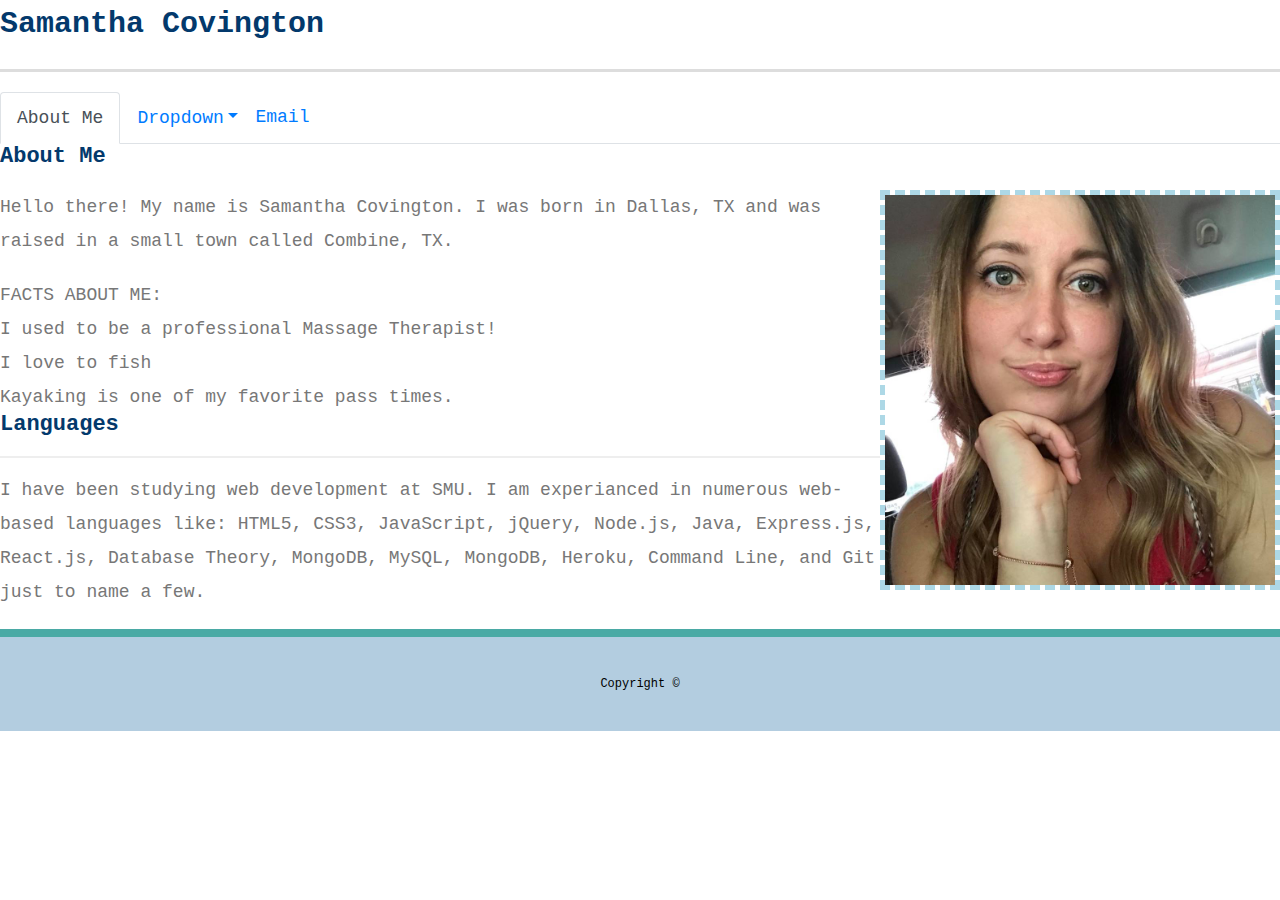
<file: index.html>
<!doctype html>
<html lang="en">

<head>
    <meta charset="utf-8">
    <meta name="viewport" content="width=device-width, initial-scale=1, shrink-to-fit=no">

    <link href="https://fonts.googleapis.com/css?family=Oswald&display=swap" rel="stylesheet">
    <link href="https://fonts.googleapis.com/css?family=Indie+Flower&display=swap" rel="stylesheet">

    <link rel="stylesheet" href="https://stackpath.bootstrapcdn.com/bootstrap/4.3.1/css/bootstrap.min.css" integrity="sha384-ggOyR0iXCbMQv3Xipma34MD+dH/1fQ784/j6cY/iJTQUOhcWr7x9JvoRxT2MZw1T" crossorigin="anonymous">
    <link rel="stylesheet" href="style.css">
    <link href="portfolio.html">
    <link href="contact.html">


    <title>About | Samantha Covington </title>
</head>



<header id="header">
    <h1>Samantha Covington</h1>
</header>


<body>

    <ul class="nav nav-tabs" id="navId">
        <li class="nav-item">
            <a href="#About Me" class="nav-link active">About Me</a>
        </li>
        <li class="nav-item dropdown">
            <a class="nav-link dropdown-toggle" data-toggle="dropdown" href="#" role="button" aria-haspopup="true" aria-expanded="false">Dropdown</a>
            <div class="dropdown-menu">
                <a class="dropdown-item" href="#Portfolio"><a href="portfolio.html">Portfolio</a>
                <a href="#LinkedIn" class="nav-link"><a href="https://www.linkedin.com/in/samantha-covington-041035161/" target="_blank">LinkedIn</a>
                <a class="dropdown-item" href="#GitHub"><a href="https://github.com/Samcov08" target="_blank">GitHub</a>
                <div class="dropdown-divider"></div>
                <a class="dropdown-item" href="#GitHub"><a href="contact.html" target="_blank">Contact</a>
            </div>
        </li>
        <li class="nav-item">
            <a class="dropdown-item" href="#Email"><a href="samanthanc_08@yahoo.com" target="_blank">Email</a>

        </li>
    </ul>
    <!-- Tab panes -->
    <div class="tab-content">
        <div class="tab-pane fade show active" id="About Me" role="tabpanel"></div>
        <div class="tab-pane fade" id="Portfolio" role="tabpanel"></div>
        <div class="tab-pane fade" id="Email" role="tabpanel"></div>
        <div class="tab-pane fade" id="GitHub" role="tabpanel"></div>
        <div class="tab-pane fade" id="LinkedIn" role="tabpanel"></div>
    </div>

    <script>
        $('#navId a').click(e => {
            e.preventDefault();
            $(this).tab('show');
        });
    </script>

    <div class="wrapper">

        <h2>About Me</h2>
        <aside><img id="styledImage" src="assets/images/37998778_10214366417092453_3881963790572453888_n.jpg" alt=picture></aside>
        <p>Hello there! My name is Samantha Covington. I was born in Dallas, TX and was raised in a small town called Combine, TX.</p>

        FACTS ABOUT ME:
        <li>I used to be a professional Massage Therapist!</li>
        <li>I love to fish </li>
        <li>Kayaking is one of my favorite pass times. </li>

    </div>
    </div>

    <h3>Languages</h3>
    <p>I have been studying web development at SMU. I am experianced in numerous web-based languages like: HTML5, CSS3, JavaScript, jQuery, Node.js, Java, Express.js, React.js, Database Theory, MongoDB, MySQL, MongoDB, Heroku, Command Line, and Git just
        to name a few. </p>
    </div>
    </div>

    <script src="https://code.jquery.com/jquery-3.3.1.slim.min.js" integrity="sha384-q8i/X+965DzO0rT7abK41JStQIAqVgRVzpbzo5smXKp4YfRvH+8abtTE1Pi6jizo" crossorigin="anonymous"></script>
    <script src="https://cdnjs.cloudflare.com/ajax/libs/popper.js/1.14.7/umd/popper.min.js" integrity="sha384-UO2eT0CpHqdSJQ6hJty5KVphtPhzWj9WO1clHTMGa3JDZwrnQq4sF86dIHNDz0W1" crossorigin="anonymous"></script>
    <script src="https://stackpath.bootstrapcdn.com/bootstrap/4.3.1/js/bootstrap.min.js" integrity="sha384-JjSmVgyd0p3pXB1rRibZUAYoIIy6OrQ6VrjIEaFf/nJGzIxFDsf4x0xIM+B07jRM" crossorigin="anonymous"></script>
</body>
<!-- Nav tabs -->

<footer>
    <div class="container">
        Copyright &copy;
    </div>

</footer>

</html>
</file>
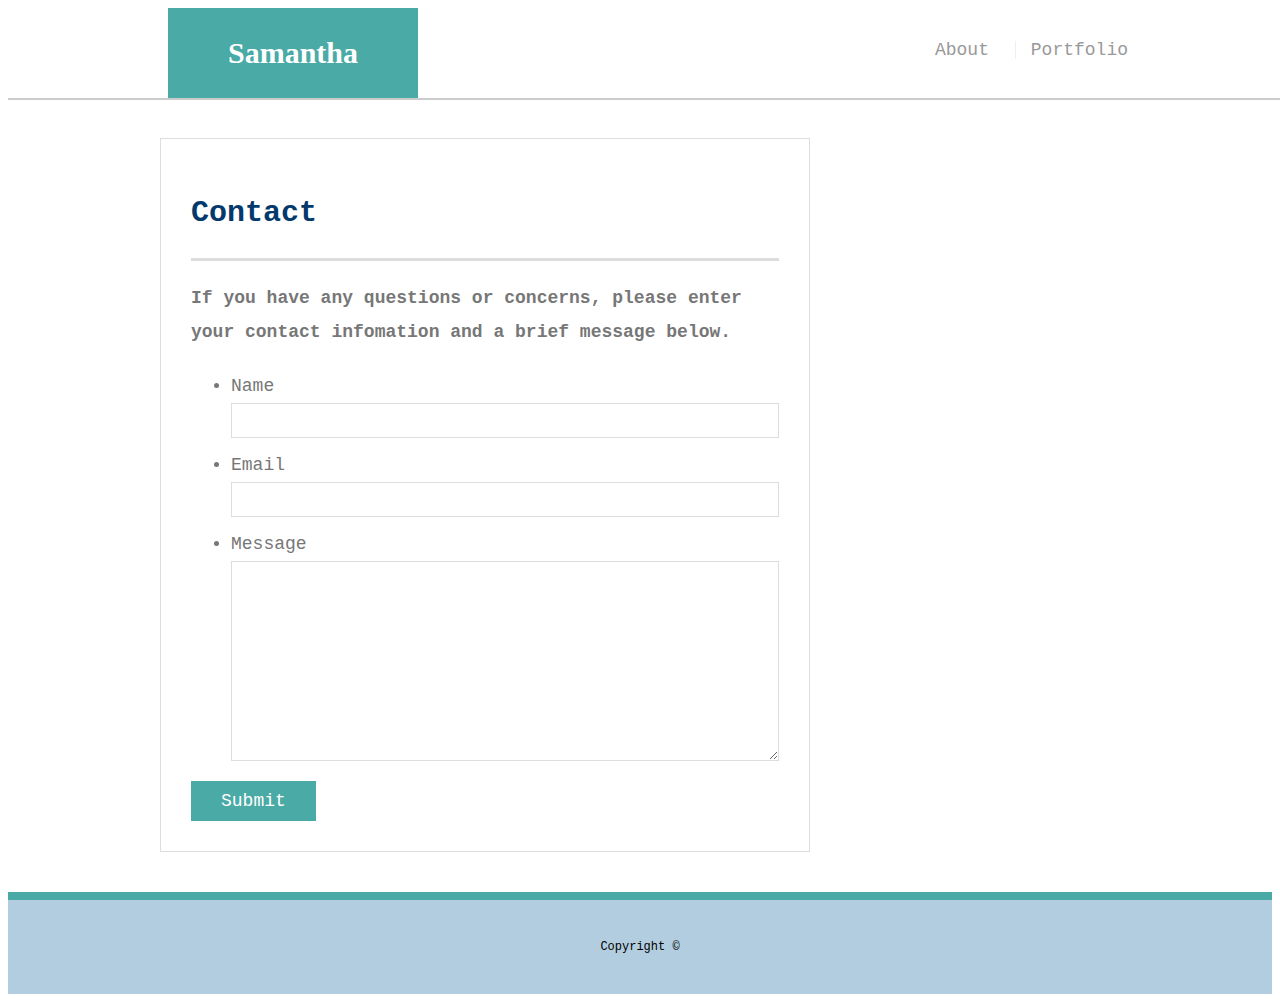
<file: contact.html>
<!doctype html>
<html lang="en-us">

<head>
    <meta charset="UTF-8">
    <title>Contact | Samantha Covington</title>
    <link rel="stylesheet" type="text/css" href="style.css">
    <link href="index.htm">
    <link href="portfolio.html">
</head>

<body>


    <header id="masthead">
        <div class="container">
            <a href="index.html" id="logo">Samantha Covington</a>
            <nav>
                <a href="index.html">About</a>
                <a href="portfolio.html">Portfolio</a>

            </nav>
        </div>
    </header>

    <div id="main-container" class="container">
        <section class="main-section">
            <h1>Contact</h1>
            <p><strong>If you have any questions or concerns, please enter your contact infomation and a brief message below.</strong></p>
            <form id="contact-form">
                <ul>
                    <li>
                        <label for="name">Name</label>
                        <input type="text" id="name" name="name" placeholder="" required="required">
                    </li>
                    <li>
                        <label for="email">Email</label>
                        <input type="email" id="email" name="email" placeholder="" required="required">
                    </li>
                    <li>
                        <label for="message">Message</label>
                        <textarea id="message" name="message" required="required"></textarea>
                    </li>
                </ul>
                <input type="submit">
            </form>

        </section>

    </div>

    <footer>
        <div class="container">
            Copyright &copy;
        </div>
    </footer>
</body>

</html>
</file>
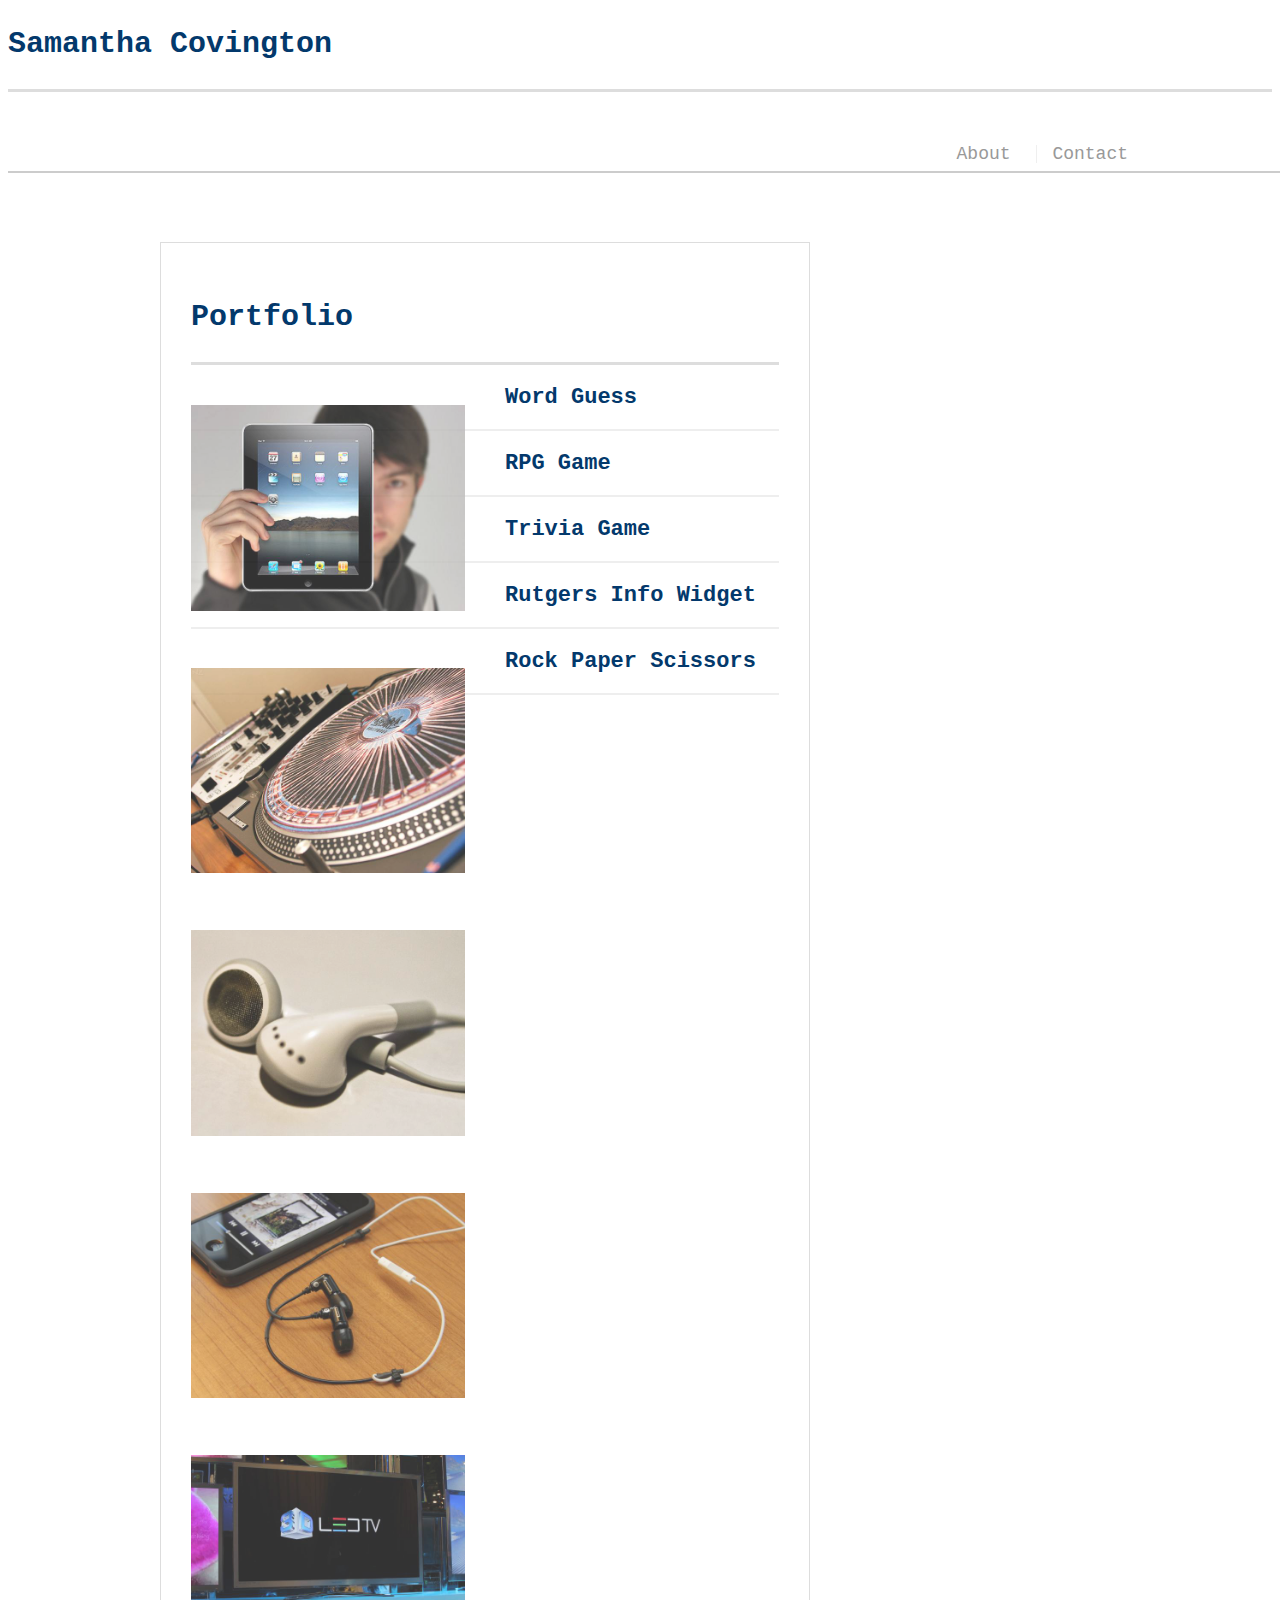
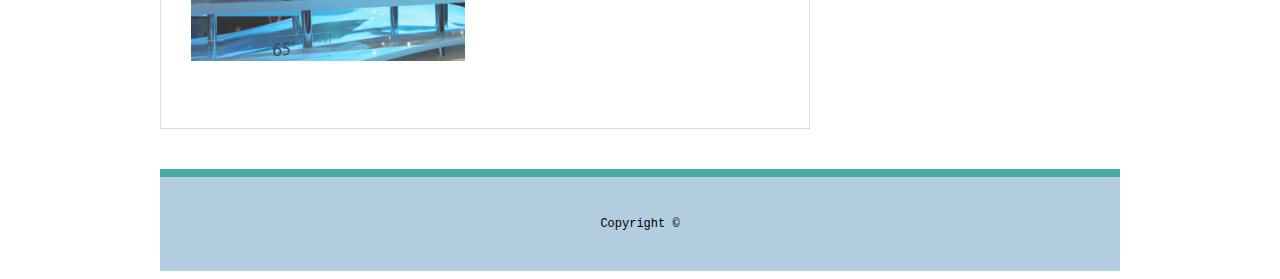
<file: portfolio.html>
<!doctype html>
<html lang="en-us">

<head>
    <meta charset="UTF-8">
    <title>Portfolio | Samantha Covington</title>
    <link rel="stylesheet" href="style.css">

</head>

<header id="header">
    <h1>Samantha Covington</h1>
</header>


<body>

    <header id="masthead">
        <div class="container">
            <nav>
                <a href="index.html">About</a>
                <a href="contact.html">Contact</a>
            </nav>
        </div>
    </header>

    <div id="main-container" class="container">
        <div class="row">
            <div class="col-md-12 col-sm-6">
                <section class="main-section">
                    <h1>Portfolio</h1>

                    <div class="work">
                        <img src="assets/images/technics-q-c-640-480-1.jpg" alt="Word Guess">
                    </div>

                    <div class="row">
                        <div class="col-md-12 col-sm-6">
                            <h3>Word Guess</h3>
                        </div>
                        <div class="work">
                            <img src="assets/images/technics-q-c-640-480-2.jpg" alt="RPG Game">
                        </div>

                        <div class="row">
                            <div class="col-md-12 col-sm-6">
                                <h3>RPG Game</h3>
                            </div>
                            <div class="work">
                                <img src="assets/images/technics-q-c-640-480-5.jpg" alt="Trivia Game">
                            </div>

                            <div class="row">
                                <div class="col-md-12 col-sm-6">
                                    <h3>Trivia Game</h3>
                                </div>
                                <div class="work">
                                    <img src="assets/images/technics-q-c-640-480-7.jpg" alt="Rutgers Info Widget">
                                </div>

                                <div class="row">
                                    <div class="col-md-12 col-sm-6">
                                        <h3>Rutgers Info Widget</h3>
                                    </div>
                                    <div class="work">
                                        <img src="assets/images/technics-q-c-640-480-9.jpg" alt="Rock Paper Scissors">
                                    </div>

                                    <div class="row">
                                        <div class="col-md-12 col-sm-6">
                                            <h3>Rock Paper Scissors</h3>
                                        </div>
                                    </div>

                </section>

                </div>

                <footer>
                    <div class="container">
                        Copyright &copy;
                    </div>
                </footer>
</body>

</html>
</file>
<file: style.css>
body {
    font-size: 18px;
    line-height: 34px;
    color: #777;
    background: url("https://www.toptal.com/designers/subtlepatterns/patterns/spiration-light.png");
}

* {
    box-sizing: border-box;
    font-family: 'Courier New', Courier, monospace;
}

#styledImage {
    float: right;
    width: 400px;
    height: 400px;
    background: white;
    border-width: 5px;
    border-style: dashed;
    border-color: lightblue;
}

.container {
    width: 100%;
    max-width: 960px;
    margin: 0 auto;
    clear: both;
}

h1,
h2,
h3,
p {
    margin-bottom: 20px;
}

p:last-child {
    margin-bottom: 0;
}

h1,
h2,
h3 {
    font-weight: 700;
    color: #4aaaa5;
}

h1 {
    padding-bottom: 20px;
    font-size: 30px;
    line-height: 49px;
    border-bottom: 3px solid #ddd;
    color: #03396c;
}

h2,
h3 {
    font-size: 22px;
    color: #03396c;
}

#masthead {
    position: fixed;
    z-index: 99;
    width: 100%;
    margin: 0 0 30px;
    overflow: auto;
    color: #fff;
    background: #fff;
    border-bottom: 2px solid #ccc;
}

#logo {
    float: left;
    width: 250px;
    height: 90px;
    font-family: Georgia, Times, "Times New Roman", serif;
    font-size: 30px;
    font-weight: 700;
    line-height: 90px;
    color: #fff;
    text-align: center;
    text-decoration: none;
    background: #4aaaa5;
}

nav {
    float: right;
    margin-top: 25px;
}

nav a {
    display: inline-block;
    padding-left: 15px;
    margin-left: 15px;
    line-height: 18px;
    color: #999;
    text-decoration: none;
    border-left: 1px solid #efefef;
}

nav a:first-child {
    border-left: 0 none;
}

footer {
    padding: 30px 0;
    clear: both;
    font-size: 12px;
    color: black;
    text-align: center;
    background-color: #b3cde0;
    border-top: 8px solid #4aaaa5;
}

.sidebar {
    float: right;
    width: 100%;
    max-width: 270px;
    padding: 30px;
    margin-bottom: 20px;
    background: #fff;
    border: 1px solid #ddd;
}

h3,
.sidebar h2 {
    padding-bottom: 20px;
    margin-bottom: 15px;
    line-height: 22px;
    border-bottom: 2px solid #eee;
}

.social {
    width: 62px;
    height: 62px;
    margin-top: 8px;
    margin-right: 5px;
}

.social:last-child {
    margin-right: 0;
}

#main-container {
    padding-top: 130px;
}

.main-section {
    float: left;
    width: 100%;
    max-width: 650px;
    padding: 30px;
    margin: 0 0 40px;
    background: #fff;
    border: 1px solid #ddd;
}

.work {
    position: relative;
    float: left;
    width: 274px;
    margin: 20px 0 25px;
    overflow: auto;
}

.work:nth-child(even) {
    margin-right: 40px;
}

.work img {
    width: 100%;
    border: 0 none;
    opacity: 0.8;
}

.work h3 {
    position: absolute;
    bottom: 20px;
    width: 100%;
    padding: 15px;
    margin-bottom: 0;
    font-weight: 300;
    line-height: 30px;
    color: #fff;
    text-align: center;
    background: #4aaaa5;
    border-bottom: 0;
}

.auth-image {
    float: left;
    width: 200px;
    height: auto;
    margin-top: 10px;
    margin-right: 25px;
}

#contact-form ul {
    margin-bottom: 20px;
}

#contact-form li {
    margin-bottom: 10px;
}

label,
input[type=text],
input[type=email],
textarea {
    display: block;
    width: 100%;
}

input[type=text],
input[type=email],
textarea {
    height: 35px;
    padding: 0 10px;
    font-size: 14px;
    border: 1px solid #ddd;
}

textarea {
    height: 200px;
}

input[type=submit] {
    padding: 10px 30px;
    font-size: 18px;
    color: #fff;
    cursor: pointer;
    background: #4aaaa5;
    border: 0 none;
}

@media screen and (max-width: 980px) {
    body {
        width: 100%;
    }
}

[] @media screen and (max-width: 768px) {
    body {
        width: 100%;
    }
}

@media screen and (max-width: 640px) {
    body {
        width: 100%;
    }
}
</file>
